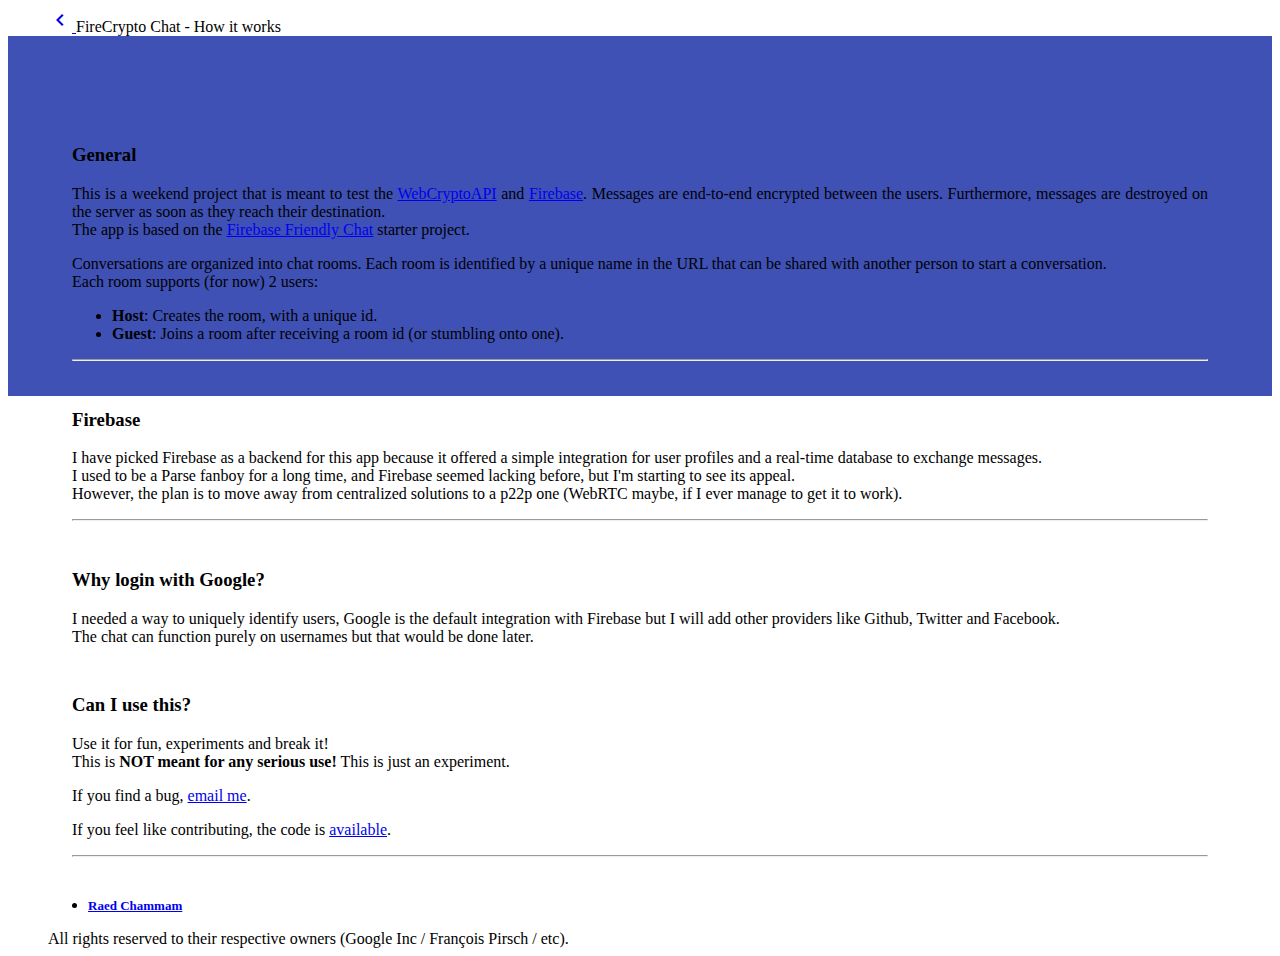
<file: about.html>
<!doctype html>
<html lang="en">
<head>
    <meta charset="utf-8">
    <meta http-equiv="X-UA-Compatible" content="IE=edge">
    <meta name="description" content="A front-end template that helps you build fast, modern mobile web apps.">
    <meta name="viewport" content="width=device-width, initial-scale=1.0, minimum-scale=1.0">
    <title>CryptoFire Chat - How it works</title>
    <link rel="stylesheet"
          href="https://fonts.googleapis.com/css?family=Roboto:regular,bold,italic,thin,light,bolditalic,black,medium&amp;lang=en">
    <link rel="stylesheet" href="https://fonts.googleapis.com/icon?family=Material+Icons">
    <link rel="stylesheet" href="https://code.getmdl.io/1.2.1/material.teal-red.min.css">
    <link rel="stylesheet" href="styles/about.css">
</head>
<body>
<div class="demo-layout mdl-layout mdl-layout--fixed-header mdl-js-layout mdl-color--grey-100">
    <header class="demo-header mdl-layout__header mdl-layout__header--scroll mdl-color--grey-100 mdl-color-text--grey-800">
        <div class="mdl-layout__header-row">
            <span class="mdl-layout-title">
               <a href="index.html" class="mdl-button mdl-js-button mdl-button--fab">
                 <i class="material-icons">chevron_left</i>
                </a>
                FireCrypto Chat - How it works</span>
            <div class="mdl-layout-spacer"></div>
        </div>
    </header>
    <div class="demo-ribbon"></div>
    <main class="demo-main mdl-layout__content">
        <div class="demo-container mdl-grid">
            <div class="mdl-cell mdl-cell--2-col mdl-cell--hide-tablet mdl-cell--hide-phone"></div>
            <div class="demo-content mdl-color--white mdl-shadow--4dp content mdl-color-text--grey-800 mdl-cell mdl-cell--8-col">
                <h3>General</h3>
                <p>
                    This is a weekend project that is meant to test the <a target="_blank"
                                                                           href="https://developer.mozilla.org/en-US/docs/Web/API/Web_Crypto_API">WebCryptoAPI</a>
                    and <a target="_blank"
                           href="https://firebase.google.com/">Firebase</a>.
                    Messages are end-to-end encrypted between the users. Furthermore, messages are destroyed on the
                    server
                    as soon as they reach their destination.
                    <br>
                    The app is based on the <a href="https://codelabs.developers.google.com/codelabs/firebase-web/">Firebase
                    Friendly Chat</a> starter project.
                </p>
                <p>
                    Conversations are organized into chat rooms. Each room is identified by a unique name in the URL
                    that can be shared with another person to start a conversation.
                    <br>
                    Each room supports (for now) 2 users:
                <ul>
                    <li><b>Host</b>: Creates the room, with a unique id.</li>
                    <li><b>Guest</b>: Joins a room after receiving a room id (or stumbling onto one).</li>
                </ul>

                </p>
                <hr>
                <h3>Firebase</h3>
                <p>
                    I have picked Firebase as a backend for this app because it offered a simple integration for user
                    profiles
                    and a real-time database to exchange messages.
                    <br>
                    I used to be a Parse fanboy for a long time, and Firebase seemed lacking before, but I'm starting to
                    see its appeal.
                    <br>
                    However, the plan is to move away from centralized solutions to a p22p one
                    (WebRTC maybe, if I ever manage to get it to work).
                </p>
                <hr>
                <h3>
                    Why login with Google?
                </h3>
                <p>
                    I needed a way to uniquely identify users, Google is the default integration with Firebase but I
                    will
                    add other providers like Github, Twitter and Facebook.
                    <br>
                    The chat can function purely on usernames but that would be done later.
                </p>
                <h3>Can I use this?</h3>
                <p>
                    Use it for fun, experiments and break it!
                    <br>
                    This is <b>NOT meant for any serious use!</b> This is just an experiment.
                </p>
                <p>
                    If you find a bug, <a href="mailto:raed.chammam@gamil.com">email me</a>.
                </p>
                <p>
                    If you feel like contributing, the code is <a href="https://github.com/RaedsLab/CryptoFire-Chat">available</a>.
                </p>
                <hr>
            </div>
        </div>
        <footer class="demo-footer mdl-mini-footer">
            <div class="mdl-mini-footer--left-section">
                <ul class="mdl-mini-footer--link-list">
                    <li><a href="https://raed.it"><b>Raed Chammam</b></a></li>
                </ul>
                All rights reserved to their respective owners (Google Inc / François Pirsch / etc).
            </div>
        </footer>
    </main>
</div>
<script>
    (function (i, s, o, g, r, a, m) {
        i['GoogleAnalyticsObject'] = r;
        i[r] = i[r] || function () {
                    (i[r].q = i[r].q || []).push(arguments)
                }, i[r].l = 1 * new Date();
        a = s.createElement(o),
                m = s.getElementsByTagName(o)[0];
        a.async = 1;
        a.src = g;
        m.parentNode.insertBefore(a, m)
    })(window, document, 'script', 'https://www.google-analytics.com/analytics.js', 'ga');
    ga('create', 'UA-68678399-1', 'auto');
    ga('send', 'pageview');
</script>
<script src="https://code.getmdl.io/1.2.1/material.min.js"></script>
</body>
</html>
</file>
<file: styles/about.css>
/**
 * Copyright 2015 Google Inc. All Rights Reserved.
 *
 * Licensed under the Apache License, Version 2.0 (the "License");
 * you may not use this file except in compliance with the License.
 * You may obtain a copy of the License at
 *
 *      http://www.apache.org/licenses/LICENSE-2.0
 *
 * Unless required by applicable law or agreed to in writing, software
 * distributed under the License is distributed on an "AS IS" BASIS,
 * WITHOUT WARRANTIES OR CONDITIONS OF ANY KIND, either express or implied.
 * See the License for the specific language governing permissions and
 * limitations under the License.
 */

.demo-ribbon {
    width: 100%;
    height: 40vh;
    background-color: #3F51B5;
    -webkit-flex-shrink: 0;
    -ms-flex-negative: 0;
    flex-shrink: 0;
}

.demo-main {
    margin-top: -35vh;
    -webkit-flex-shrink: 0;
    -ms-flex-negative: 0;
    flex-shrink: 0;
}

.demo-header .mdl-layout__header-row {
    padding-left: 40px;
}

.demo-container {
    max-width: 1600px;
    width: calc(100% - 16px);
    margin: 0 auto;
}

.demo-content {
    border-radius: 2px;
    padding: 15px 56px;
    margin-bottom: 15px;
}

.demo-layout.is-small-screen .demo-content {
    padding: 40px 28px;
}

.demo-content h3 {
    margin-top: 48px;
}

.demo-footer {
    padding-left: 40px;
}

.demo-footer .mdl-mini-footer--link-list a {
    font-size: 13px;
}

.left_arrow:before {
    content: "\2190";
}

p{
    text-align: justify;
}
</file>
